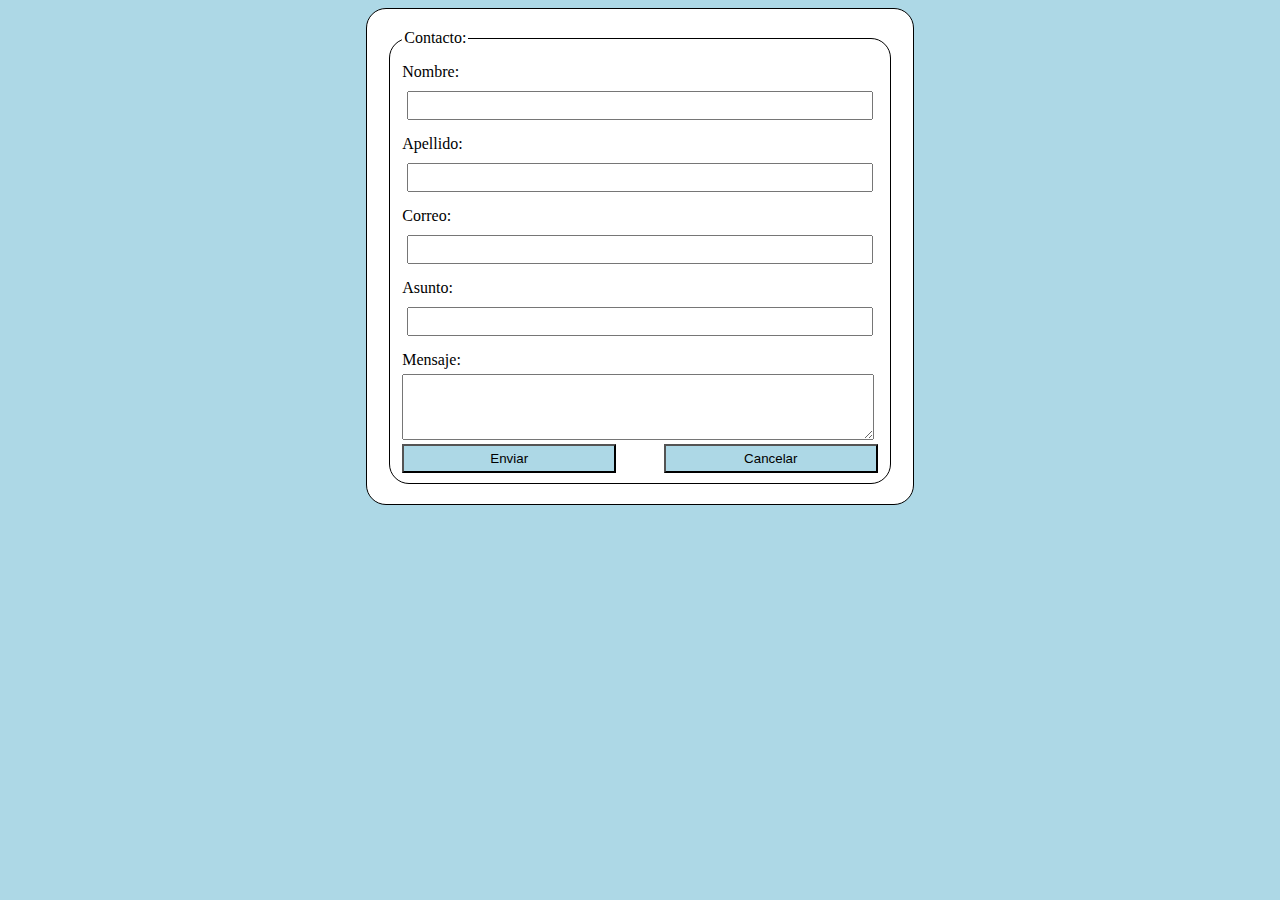
<file: EnvioMail/index.html>
<!DOCTYPE html>
<html lang="es">
<head>
    <meta charset="UTF-8">
    <meta name="viewport" content="width=device-width, initial-scale=1.0">
    <title>Formulario de Cuenta</title>
    <link rel="stylesheet" href="css/style.css">
</head>
<body>

    <form method="post" action="mail.php">
        <fieldset>
            <legend>Contacto:</legend>

            <label for="nombre">Nombre:</label>
            <input class="campo" type="text" id="nombre" name="nombre" required>

            <label for="apellido">Apellido:</label>
            <input class="campo" type="text" id="apellido" name="apellido" required>

            <label for="correo">Correo:</label>
            <input class="campo" type="email" id="correo" name="correo" required>
            
            <label for="asunto">Asunto:</label>
            <input class="campo" type="text" id="asunto" name="asunto" required>
            
            <label for="mensaje">Mensaje:</label>
            <textarea id="mensaje" name="mensaje" required></textarea>

            <div class="actions">
                <input type="submit" value="Enviar">
                <input type="reset" value="Cancelar">
            </div>
        </fieldset>
    </form>

</body>
</html>
</file>
<file: EnvioMail/css/style.css>
body{
    display: flex;
    justify-content: center;
    align-items: center;
    align-self: center;
    background-color: lightblue;
}

form {
    width: 40%;
    padding: 20px;
    border: 1px double #000;
    border-radius: 20px;
    background-color: white;
}

fieldset{
    border: 1px double #000;
    border-radius: 20px;
}

label {
    display: block;
    margin: 10px 0 5px;
}

input.campo, select{
    width: 95%;
    padding: 5px;
    margin: 5px;
}
input.radioItem{
    width: 10px;
}

div.genero{
    display:flex;
    justify-content: start;
    gap: 5px;
}

div.fechaNac{
    display: flex;
}

textarea {
    width: 98%;
    height: 60px;
}

.actions {
    display: flex;
    justify-content: space-between;
}

.actions input {
    width: 45%;
    padding: 5px 10px;
    background-color: lightblue;
}
</file>
